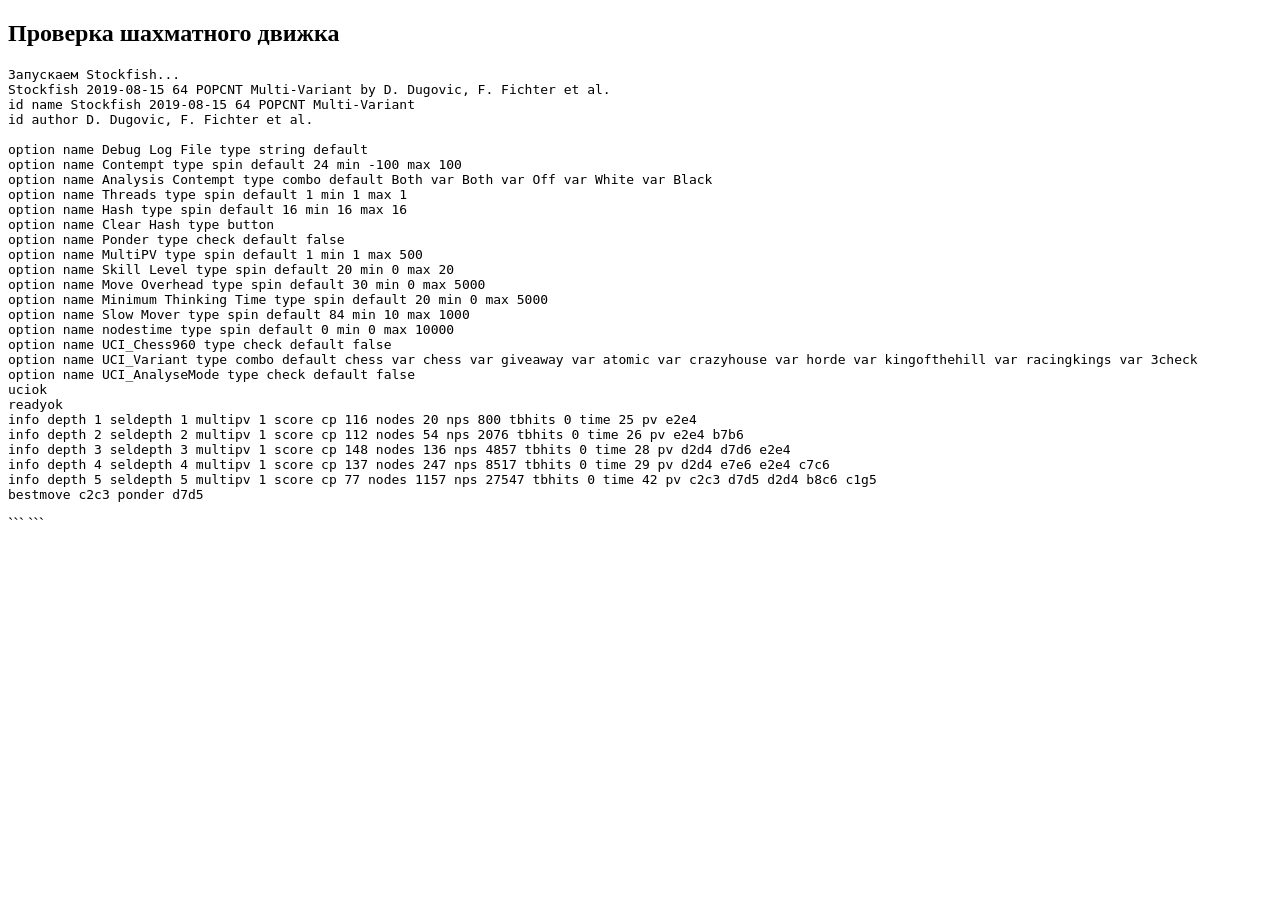
<file: test-engine.html>
<!DOCTYPE html>

<html lang="ru">
<head>
    <meta charset="UTF-8">
    <title>Тест Stockfish</title>
</head>
<body>
    <h2>Проверка шахматного движка</h2>
    <pre id="output">Запускаем Stockfish...</pre>

```
<script>
    const output = document.getElementById("output");

    try {
        const engine = new Worker("stockfish.wasm.js");

        engine.onmessage = function (event) {
            output.textContent += "\n" + event.data;
        };

        engine.onerror = function (event) {
            output.textContent += "\nОшибка запуска: " + event.message;
        };

        engine.postMessage("uci");
        engine.postMessage("isready");
        engine.postMessage("position startpos");
        engine.postMessage("go depth 5");
    } catch (error) {
        output.textContent += "\nОшибка: " + error.message;
    }
</script>
```

</body>
</html>
</file>
